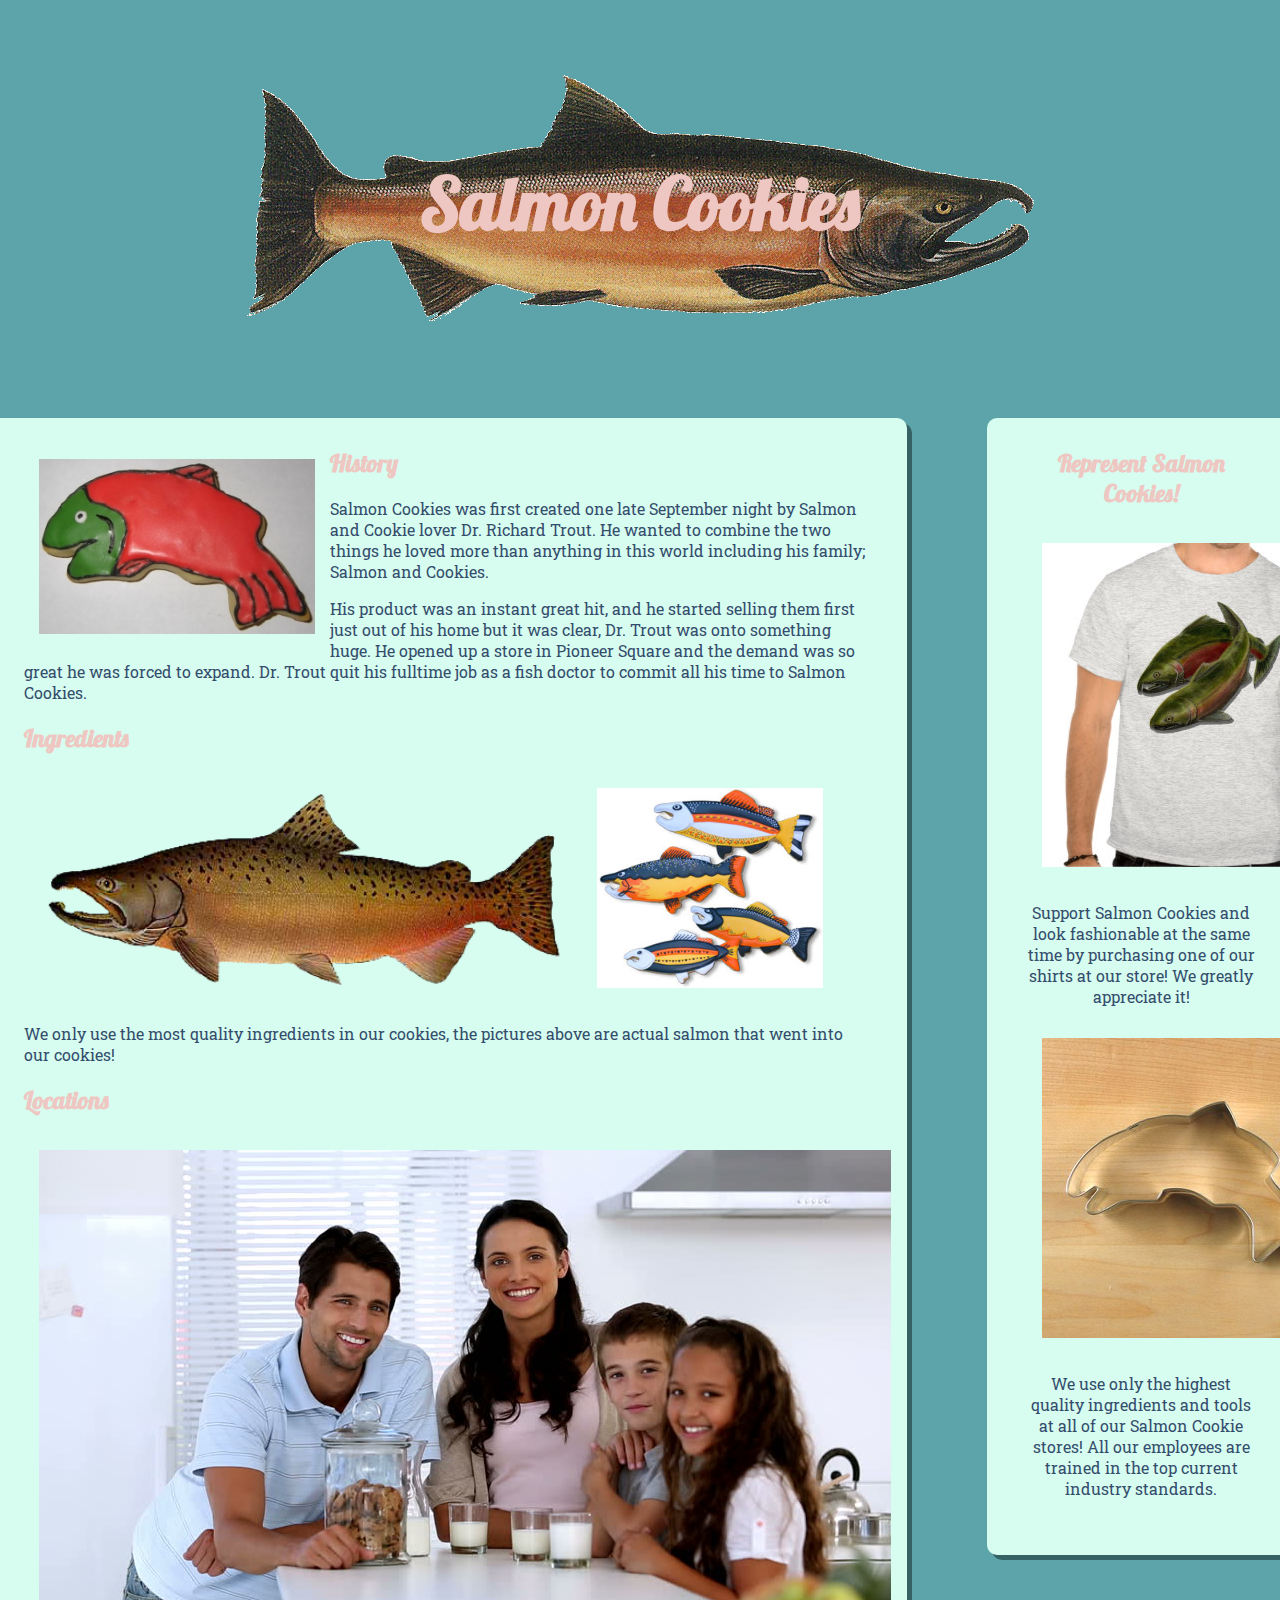
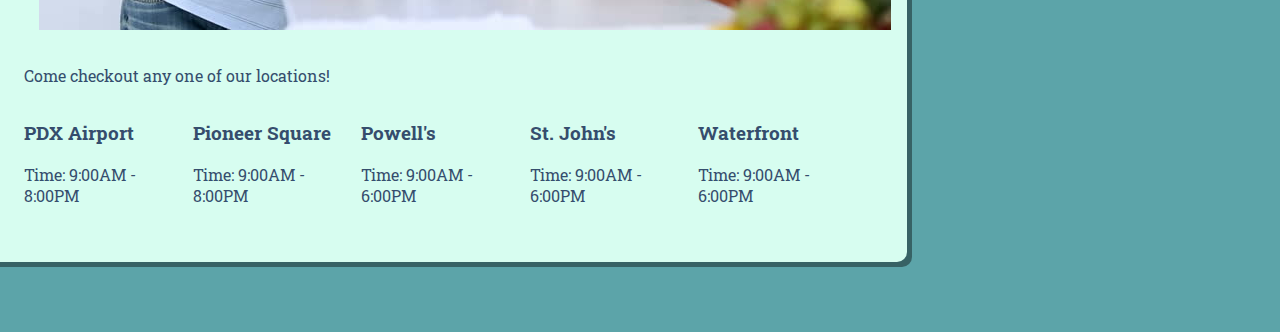
<file: index.html>
<!DOCTYPE html>
<html>
    <head>
        <link rel="stylesheet" type="text/css" href="main.css">
        <link href="https://fonts.googleapis.com/css?family=Lobster" rel="stylesheet">
        <link href="https://fonts.googleapis.com/css?family=Roboto+Slab" rel="stylesheet">
    </head>
    <header id="header">
            <h1 id="title">Salmon Cookies</h1>
    </header>
    <body>
        <div id="main">
        <div id="content">
            <p><img src="frosted-cookie.jpg" alt="cookie" id="cookieimg"/> <h2>History</h2>Salmon Cookies was  first created one late September night by Salmon and Cookie lover Dr. Richard Trout. He wanted to combine the two things he loved more than anything in this world including his family; Salmon and Cookies. </p>
            <p>His product was an instant great hit, and he started selling them first just out of his home but it was clear, Dr. Trout was onto something huge. He opened up a store in Pioneer Square and the demand was so great he was forced to expand. Dr. Trout quit his fulltime job as a fish doctor to commit all his time to Salmon Cookies.</p>
            <h2>Ingredients</h2>
            <img src="chinook.png" alt="chinook" height="200px" /><img src="fish.jpg" alt="fishies" height="200px" />
            <p>We only use the most quality ingredients in our cookies, the pictures above are actual salmon that went into our cookies!</p>
            <h2>Locations</h2>
            <img src="family.jpg" alt="fish" id="fish" />
            
            <p>Come checkout any one of our locations!</p>
            <div id="locations">
            <div id="pdx"><h3>PDX Airport</h3><p>
            Time:
            9:00AM - 8:00PM
            </p></div>
            <div id="pioneer"><h3>Pioneer Square</h3><p>
                Time:
                9:00AM - 8:00PM
                </p></div>
            <div id="powells"><h3>Powell's</h3><p>
                Time:
                9:00AM - 6:00PM
            </p></div>
            <div id="st-johns"><h3>St. John's</h3><p>
                Time:
                9:00AM - 6:00PM
            </p></div>
            <div id="waterfront"><h3>Waterfront</h3><p>
                Time:
                9:00AM - 6:00PM
            </p></div>
            
            </div>

        </div>
        <div id="sidebar">
            <h2>Represent Salmon Cookies!</h2>
            <img src="shirt.jpg" alt="shirt" />
            <p>Support Salmon Cookies and look fashionable at the same time by purchasing one of our shirts at our store! We greatly appreciate it!</p>
            <img src="cutter.jpg" />
            <p>We use only the highest quality ingredients and tools at all of our Salmon Cookie stores! All our employees are trained in the top current industry standards.</p>
        </div>
        </div>
    </body> 
</html>
</file>
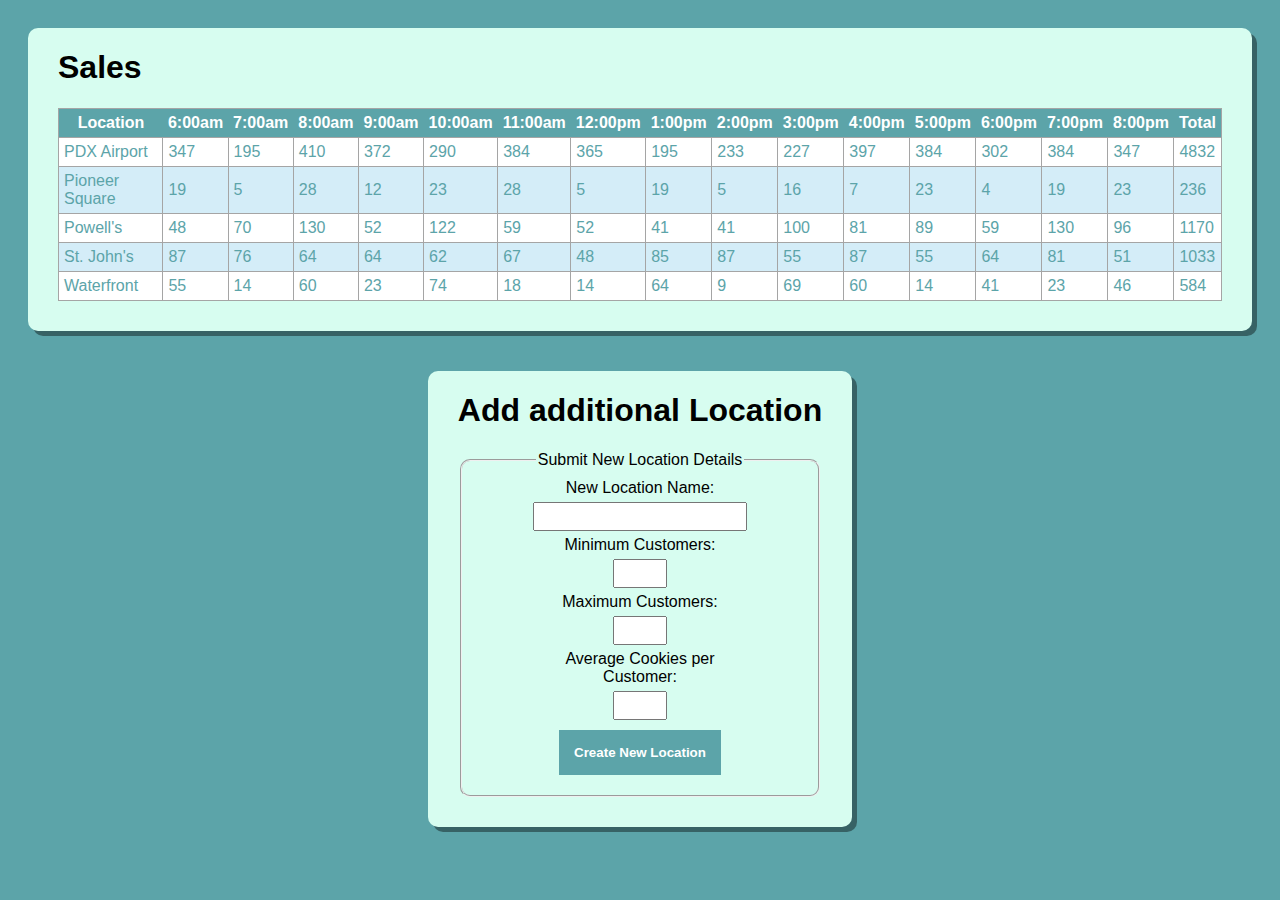
<file: sales.html>
<!DOCTYPE html>
<html>
    <head>
        <link rel="stylesheet" type="text/css" href="style.css">
    </head>
    <header>
        <title>Sales</title> 
    </header>
    <body>
        <section id="table">
        <h1>Sales</h1>
        <table>
            <thead>
                <tr id="header-row">
                    <th>Location</th>
                </tr>
            </thead>
            <tbody id="tbody">
            </tbody>
        </table>
        </section>
        <section id="form">
            <h1>Add additional Location</h1>
            <form id="submission">
                <fieldset>
                    <legend>Submit New Location Details</legend>
                    <label for="location-name">New Location Name:</label>
                    <input type="text" name="locationName">

                    <label for="minCust">Minimum Customers:</label>
                    <input type="number" name="minCust" class="number">

                    <label for="maxCust">Maximum Customers:</label>
                    <input type="number" name="maxCust" class="number">

                    <label for="avgCookies">Average Cookies per Customer:   </label>
                    <input type="number" name="avgCookies" step="0.1" class="number">
                    <button type="submit">Create New Location</button>
                </fieldset>
            </form>
        </section>
    <script src="sales.js"></script>
    </body>

</html>
</file>
<file: main.css>
h1 {
    font-family: 'Lobster', cursive;
    font-weight: bold;
    font-size: 72px;
    color: #EFC7C2;
}
h2 {
    font-family: 'Lobster';
    color: #EFC7C2;
}
#header {
    background-image: url(salmon.png);
    text-align: center;
    height: 250px;
    width: 100%;
    background-position: center center;
    background-repeat: no-repeat;
    box-sizing: border-box;
    padding-bottom: 300px;
}
#cookieimg {
    float: left;
}
#title {
    padding-top: 110px;
}
img {
    padding: 15px;
}

body {
    font-family: 'Roboto Slab', serif;
    background-color: #5CA4A9;
    color: #354d6d;
    font-size: 16px;
}


#content {
    order: 1;
    width: 70%;
    max-width: 1100px;
    background-color: #D7FDF0;
    padding: 40px;
    padding-top: 10px;
    border-radius: 10px;
    box-shadow: 5px 5px rgba(0,0,0,0.4);
    margin: 40px;
}
#locations {
    display: flex;
    justify-content: space-around;

}

#sidebar {
    order: 2;
    width: 19%;
    background-color: #D7FDF0;
    padding: 40px;
    padding-top: 10px;
    border-radius: 10px;
    box-shadow: 5px 5px rgba(0,0,0,0.4);
    text-align: center;
    margin: 40px;
}
#main {
    display: flex;
    justify-content: center;
    align-items: flex-start; 
    margin: 30px;
}
</file>
<file: style.css>
#table, #form {
    background-color: #D7FDF0;
    padding: 0px 30px 30px;
    margin: 20px;
    border-radius: 10px;
    box-shadow: 5px 5px rgba(0,0,0,0.4);
}

body {
    font-family: 'Lucida Sans', 'Lucida Sans Regular', 'Lucida Grande', 'Lucida Sans Unicode', Geneva, Verdana, sans-serif;
    background-color: #5CA4A9;
    display: flex;
    flex-direction: column;
    align-items: center;
}
form {
    text-align: center;
}
.number {
    width: 40px;
}

table, td {
    border: 1px solid rgb(165, 165, 165);
    padding: 5px;
    border-collapse: collapse;
}

td {
    font-family: Helvetica, Arial, sans-serif;
    color: #5CA4A9;
}

button {
    margin: 10px auto;
    margin-left: 0px;
    border: none;
    background-color: #5CA4A9;
    color: white;
    font-weight: bold;
    padding: 15px;

}
fieldset {
    border-radius: 10px;
}

th, td {
    padding: 5px;
}
tr {
    background-color: white;
}
th {
    background-color: #5CA4A9;
    color: white;
    padding: 5px;

}

#table tr:hover {
    background-color: rgb(255, 255, 255)

}
tr:nth-child(even) {
    background-color: rgb(212, 237, 248);
}


label, input {
    display: block;
    padding: 5px;
    margin: 0px auto;
    width: 200px;  
}
</file>
